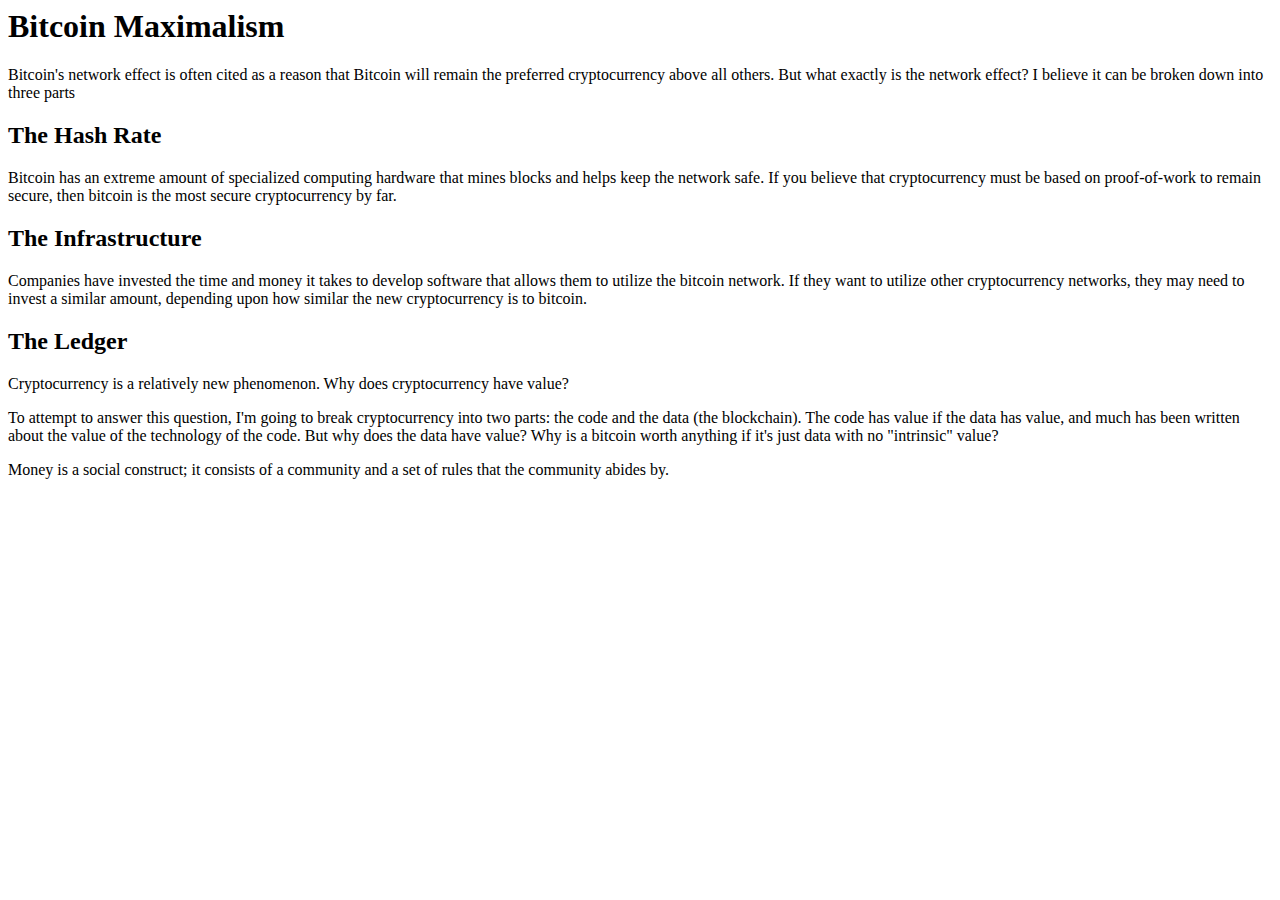
<file: maximalism.html>
<html>
<head>
  <title>Bitcoin-lite (blite) - Bitcoin maximalism</title>
</head>
<body>
  <h1>Bitcoin Maximalism</h1>
  <p>Bitcoin's network effect is often cited as a reason that Bitcoin will remain the preferred cryptocurrency above all others. But what exactly is the network effect? I believe it can be broken down into three parts</p>

  <h2>The Hash Rate</h2>
  <p>Bitcoin has an extreme amount of specialized computing hardware that mines blocks and helps keep the network safe. If you believe that cryptocurrency must be based on proof-of-work to remain secure, then bitcoin is the most secure cryptocurrency by far.</p>

  <h2>The Infrastructure</h2>
  <p>Companies have invested the time and money it takes to develop software that allows them to utilize the bitcoin network. If they want to utilize other cryptocurrency networks, they may need to invest a similar amount, depending upon how similar the new cryptocurrency is to bitcoin.</p>

  <h2>The Ledger</h2>
  <p>Cryptocurrency is a relatively new phenomenon. Why does cryptocurrency have value?</p>
  <p>To attempt to answer this question, I'm going to break cryptocurrency into two parts: the code and the data (the blockchain). The code has value if the data has value, and much has been written about the value of the technology of the code. But why does the data have value? Why is a bitcoin worth anything if it's just data with no "intrinsic" value?</p>
  <p>Money is a social construct; it consists of a community and a set of rules that the community abides by.   
</body>
</html>
</file>
